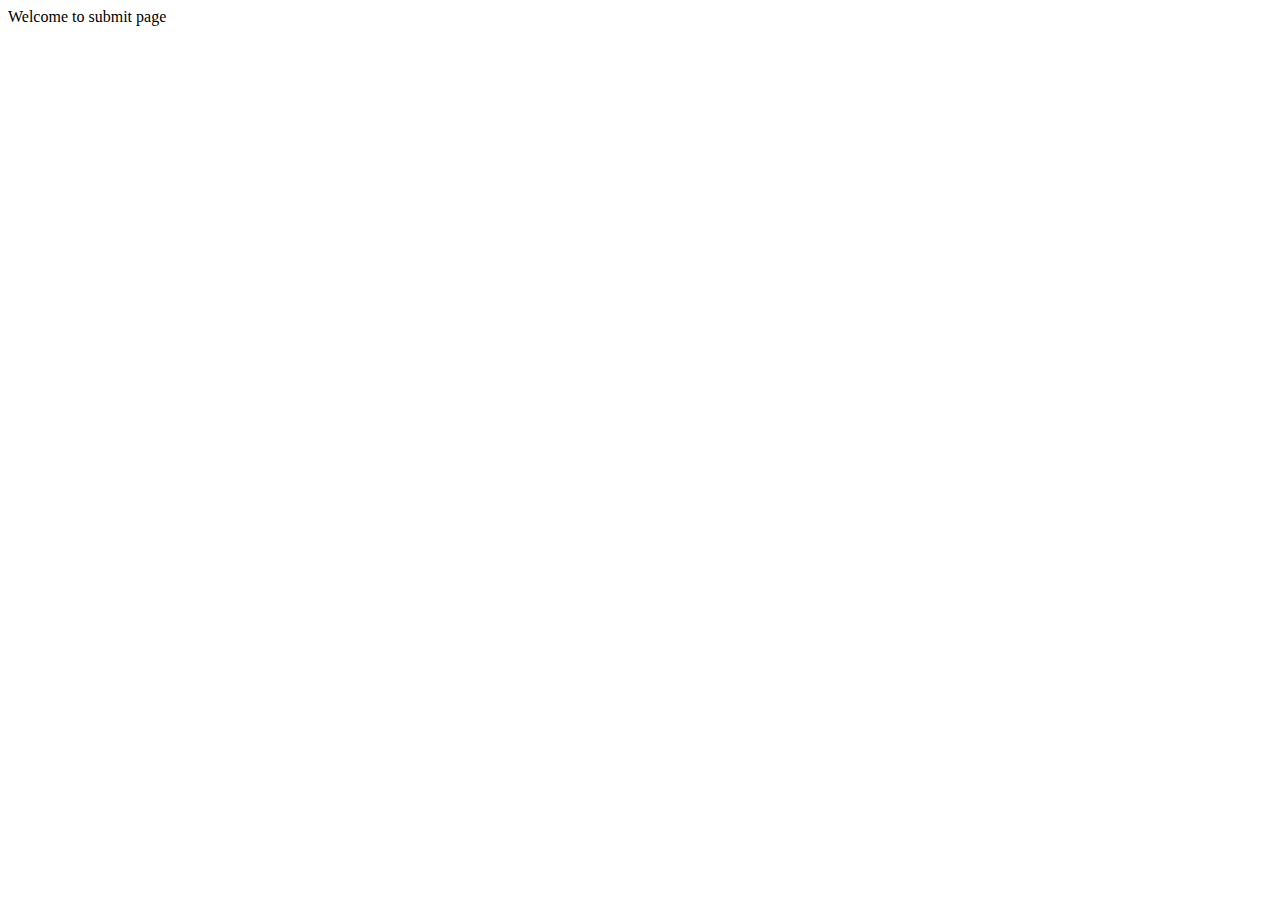
<file: templates/submit.html>
<!DOCTYPE html>
<html lang="en">
<head>
    <meta charset="UTF-8">
    <meta name="viewport" content="width=device-width, initial-scale=1.0">
    <title>Sample Form</title>
    <!-- <link rel="stylesheet" href="../static/styles.css"> -->
</head>
<body>
    Welcome to submit page
</body>
</html>
</file>
<file: static/styles.css>
body {
    font-family: Arial, sans-serif;
    background-color: #f4f4f4;
    display: flex;
    justify-content: center;
    align-items: center;
    height: 100vh;
    margin: 0;
}

.form-container {
    background-color: #ffffff;
    padding: 20px;
    border-radius: 10px;
    box-shadow: 0 0 10px rgba(0, 0, 0, 0.1);
}

form {
    display: flex;
    flex-direction: column;
}

label {
    margin-bottom: 8px;
    font-weight: bold;
}

input[type="text"],
input[type="number"],
select,
textarea {
    margin-bottom: 20px;
    padding: 10px;
    font-size: 16px;
    border: 1px solid #cccccc;
    border-radius: 5px;
}

button {
    padding: 10px 15px;
    font-size: 16px;
    color: #ffffff;
    background-color: #007BFF;
    border: none;
    border-radius: 5px;
    cursor: pointer;
}

button:hover {
    background-color: #0056b3;
}


.radio-buttons {
    display: flex;
    justify-content: space-between;
    margin-bottom: 20px;
}

.radio-buttons label {
    font-weight: normal;
    font-size: 14px;
}

.radio-buttons input[type="radio"] {
    margin-right: 5px;
}
</file>
